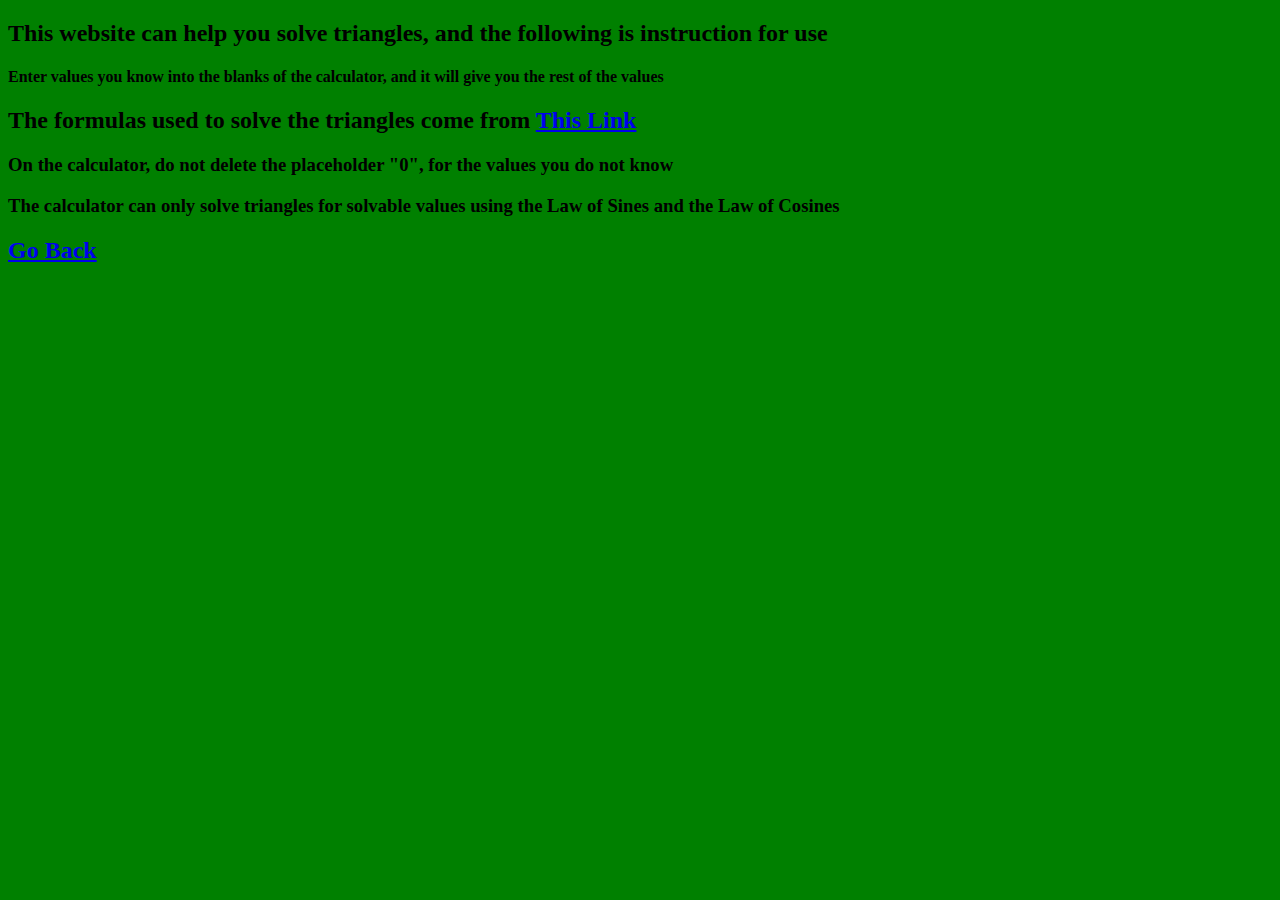
<file: project1.html>
<!DOCTYPE html>
<html lang="en" dir="ltr">
  <head>
    <meta charset="utf-8">
    <title></title>
  </head>
  <body style = "background-color: green">
    <h2> This website can help you solve triangles, and the following is instruction for use</h1>
    <h4> Enter values you know into the blanks of the calculator, and it will give you the rest of the values</h1>
    <h2> The formulas used to solve the triangles come from <a href = "https://www2.clarku.edu/faculty/djoyce/trig/laws.html">This Link</a></h1>
    <h3> On the calculator, do not delete the placeholder "0", for the values you do not know</h3>
    <h3> The calculator can only solve triangles for solvable values using the Law of Sines and the Law of Cosines</h3>
    <h2><a href = "index.html"> Go Back</a></h2>
  </body>
</html>
</file>
